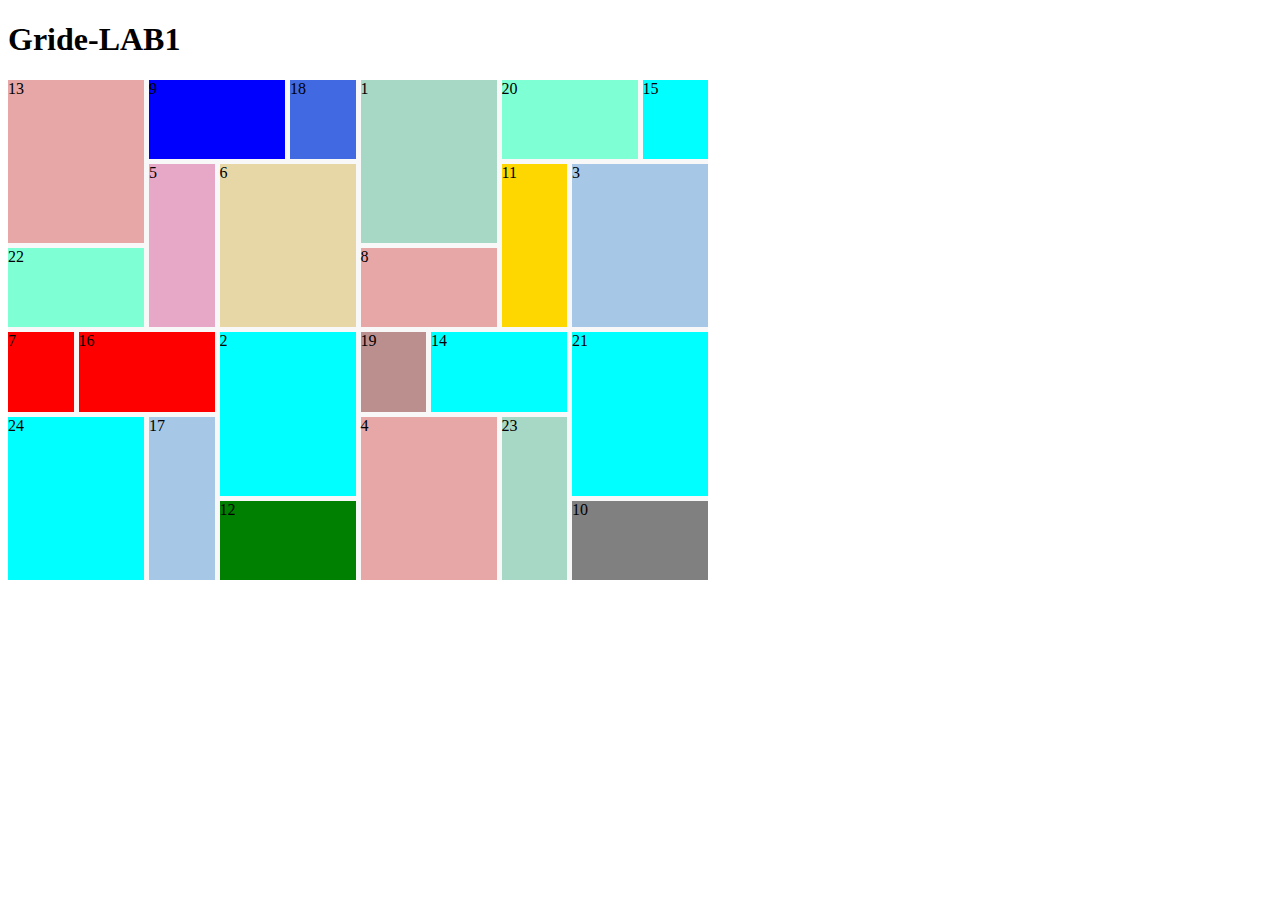
<file: index.html>
<!DOCTYPE html>
<html lang="en">
<head>
    <meta charset="UTF-8">
    <meta name="viewport" content="width=device-width, initial-scale=1.0">
    <title>Gride-LAB1</title>
    <link rel="stylesheet" href="styles5.css">
</head>
<body>
    <h1>Gride-LAB1</h1>
    
    <div class="grid-container">
        <div class= "grid-item1">1</div>
        <div class=" grid-item2">2</div>
        <div class=" grid-item3">3</div>
        <div class=" grid-item4">4</div>
        <div class=" grid-item5">5</div>
        <div class= "grid-item6">6</div>
        <div class=" grid-item7">7</div>
        <div class=" grid-item8">8</div>
        <div class=" grid-item9">9</div>
        <div class=" grid-item10">10</div>
        <div class=" grid-item11">11</div>
        <div class=" grid-item12">12</div>
        <div class=" grid-item13">13</div>
        <div class="grid-item14">14</div>
        <div class=" grid-item15">15</div>
        <div class=" grid-item16">16</div>
        <div class="grid-item17">17</div>
        <div class=" grid-item18">18</div>
        <div class=" grid-item19">19</div>
        <div class=" grid-item20">20</div>
        <div class=" grid-item21">21</div>
        <div class=" grid-item22">22</div>
        <div class=" grid-item23">23</div>
        <div class=" grid-item24">24</div>
    </div>
</body>
</html>
</file>
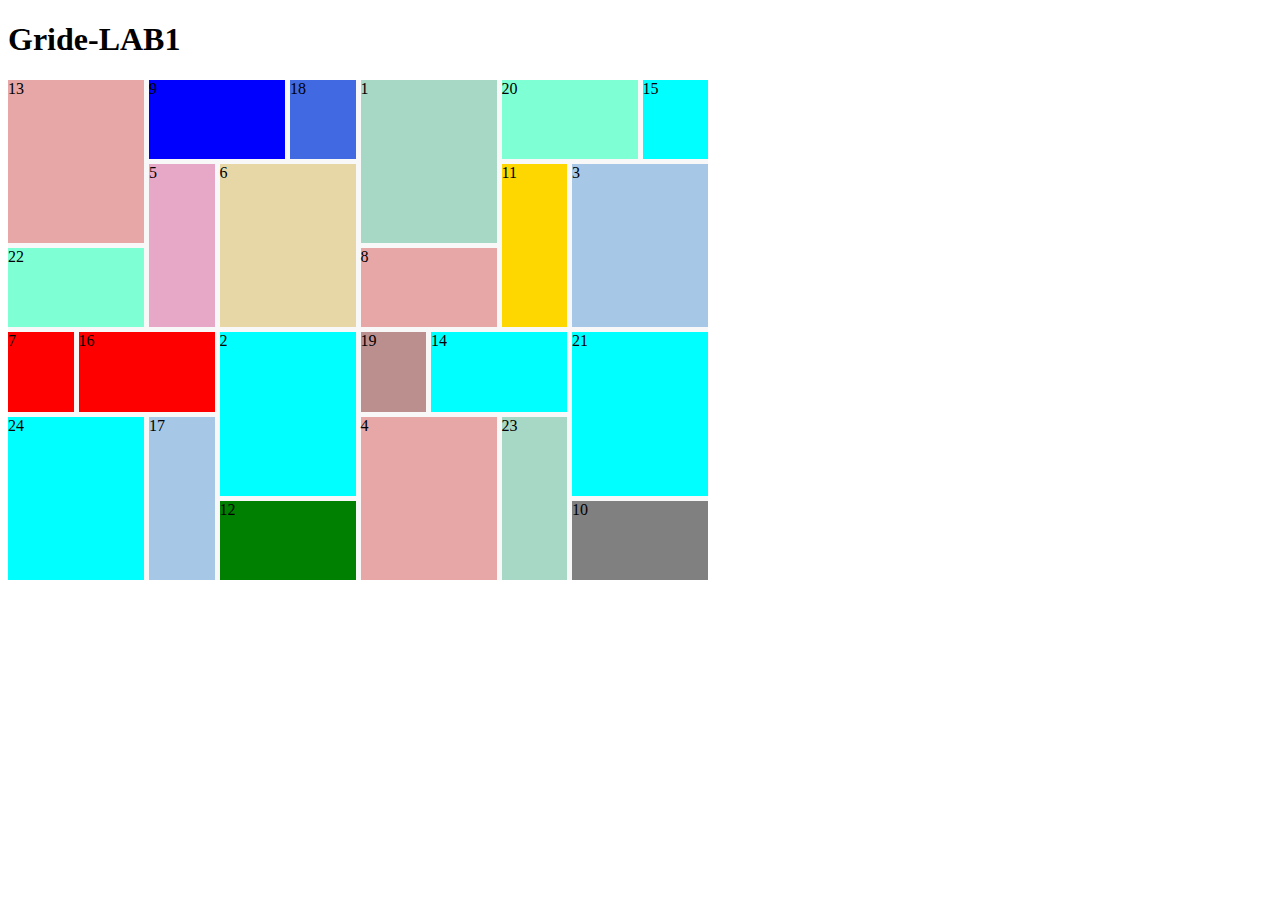
<file: index2.html>
<!DOCTYPE html>
<html lang="en">
<head>
    <meta charset="UTF-8">
    <meta name="viewport" content="width=device-width, initial-scale=1.0">
    <title>Gride-LAB1</title>
    <link rel="stylesheet" href="styles5.css">
</head>
<body>
    <h1>Gride-LAB1</h1>
    
    <div class="grid-container">
        <div class= "grid-item1">1</div>
        <div class=" grid-item2">2</div>
        <div class=" grid-item3">3</div>
        <div class=" grid-item4">4</div>
        <div class=" grid-item5">5</div>
        <div class= "grid-item6">6</div>
        <div class=" grid-item7">7</div>
        <div class=" grid-item8">8</div>
        <div class=" grid-item9">9</div>
        <div class=" grid-item10">10</div>
        <div class=" grid-item11">11</div>
        <div class=" grid-item12">12</div>
        <div class=" grid-item13">13</div>
        <div class="grid-item14">14</div>
        <div class=" grid-item15">15</div>
        <div class=" grid-item16">16</div>
        <div class="grid-item17">17</div>
        <div class=" grid-item18">18</div>
        <div class=" grid-item19">19</div>
        <div class=" grid-item20">20</div>
        <div class=" grid-item21">21</div>
        <div class=" grid-item22">22</div>
        <div class=" grid-item23">23</div>
        <div class=" grid-item24">24</div>
    </div>
</body>
</html>
</body>
</html>
</file>
<file: styles5.css>
.grid-container {
    display: grid;
    grid-template-columns: repeat(10, 1fr);
    grid-template-rows: repeat(6, 1fr);
    gap: 5px;
    width: 700px;
    height: 500px;
    background-color: #f8f8f8;
}
.grid-item {
    display: flex;
    align-items: center;
    justify-content: center;
    font-size: 24px;
    font-weight: bold;
    border: 1px solid #ccc;

}


.grid-item1 { grid-column: 6 / 8; grid-row: 1 / 3; background-color: #A7D7C5; }
.grid-item2 { grid-column: 4 / 6; grid-row: 4 / 6; background-color: aqua;}
.grid-item3 { grid-column: 9 / 11; grid-row: 2 / 4; background-color: #A7C7E7; }
.grid-item4 { grid-column: 6 / 8; grid-row: 5 / 7 ;background-color: #E7A7A7; }
.grid-item5 { grid-column: 3 / 4; grid-row: 2 / 4; background-color: #E7A7C7; }
.grid-item6 { grid-column: 4 / 6; grid-row: 2 / 4; background-color: #E7D7A7; }
.grid-item7 { grid-column: 1 / 2; grid-row: 4 / 5; background-color: red; }
.grid-item8 { grid-column: 6 / 8; grid-row: 3 / 4; background-color: #E7A7A7; }
.grid-item9 { grid-column: 3 / 5; grid-row: 1 / 2;background-color: blue; }
.grid-item10 { grid-column: 9 / 11; grid-row: 6 / 7; background-color: gray;}
.grid-item11 { grid-column: 8 / 9; grid-row: 2 / 4;background-color: gold; }
.grid-item12 { grid-column: 4 / 6; grid-row: 6 / 7;background-color: green; }
.grid-item13 { grid-column: 1 / 3; grid-row: 1 / 3; background-color: #E7A7A7;}
.grid-item14 { grid-column: 7 / 9; grid-row: 4 / 5; background-color: aqua;}
.grid-item15 { grid-column: 10 / 11; grid-row: 1 / 2;background-color: aqua; }
.grid-item16 { grid-column: 2 / 4; grid-row: 4 / 5; background-color: red;}
.grid-item17 { grid-column: 3 / 4; grid-row: 5 / 7; background-color: #A7C7E7; }
.grid-item18 { grid-column: 5 / 6; grid-row: 1 / 2; background-color: royalblue; }
.grid-item19 { grid-column: 6/ 7; grid-row: 4 / 5;background-color: rosybrown; }
.grid-item20 { grid-column: 8 / 10; grid-row: 1 / 2; background-color: aquamarine;}
.grid-item21 { grid-column: 9 / 11; grid-row: 4 / 6;background-color: aqua; }
.grid-item22 { grid-column: 1 / 3; grid-row: 3 / 4; background-color: aquamarine;}
.grid-item23 { grid-column: 8 / 9; grid-row: 5 / 7; background-color: #A7D7C5; }
.grid-item24 { grid-column: 1 / 3; grid-row: 5 / 7;background-color: aqua; }
</file>
